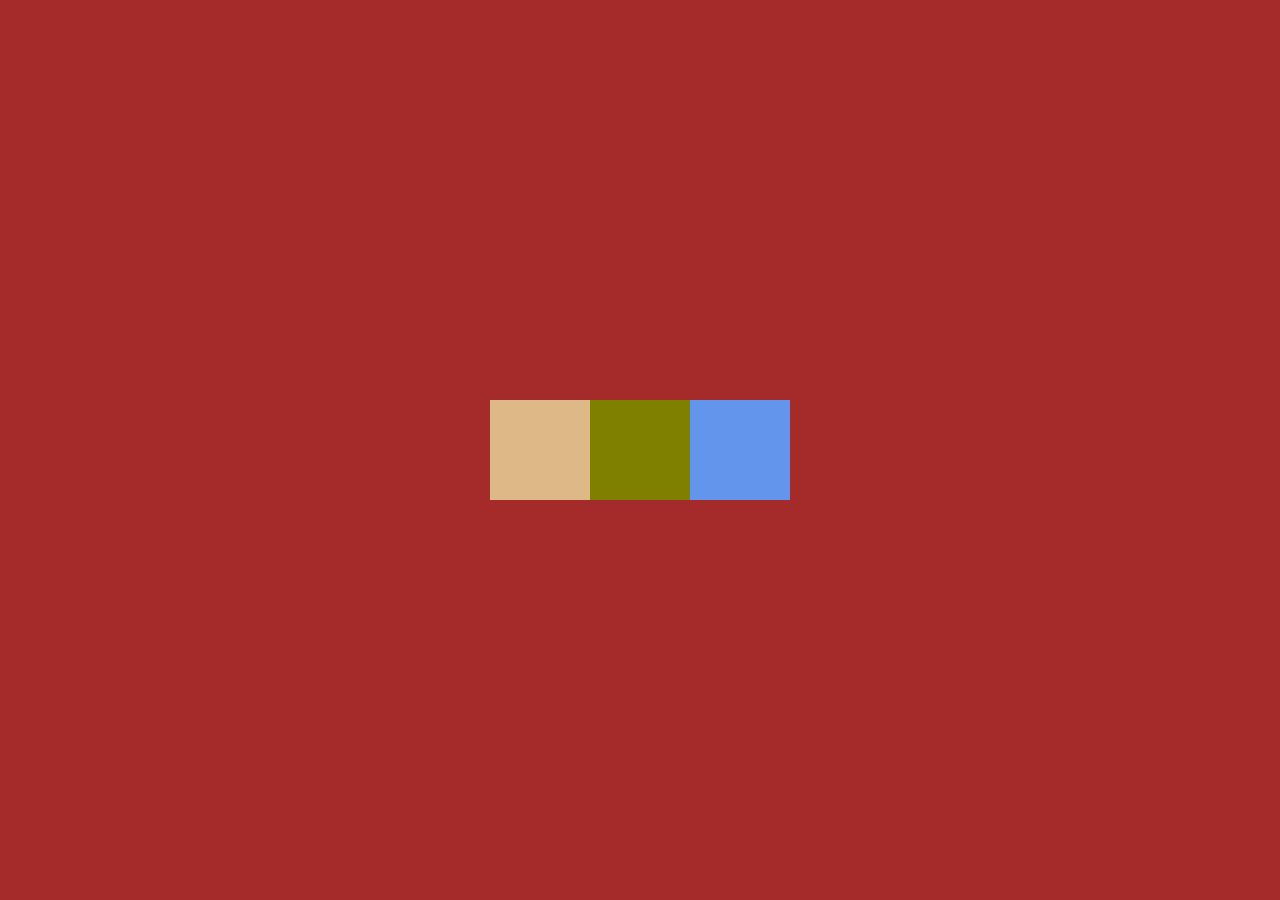
<file: HTML/index.html>
<!-- <!DOCTYPE html>
<html lang="en">
  <head>
    <meta charset="UTF-8" />
    <meta name="viewport" content="width=device-width, initial-scale=1.0" />
    <title>Learn CSS - Demo Page</title>
    <link rel="icon" href="./favicon.ico" />
    <link rel="stylesheet" href="./../Styles/styles.css" />
  </head>
  <body>
    <header id="nav-bar">
      <img
        class="nav-logo"
        src="https://static.wikia.nocookie.net/international-entertainment-project/images/f/f8/Tom_and_Jerry_-_Poster.jpg/revision/latest?cb=20220623175637"
        alt="brand-logo"
      />
      <h3 class="nav-title">Welcome to CSS Learning</h3>
    </header>
    <nav>
      <ul>
        <li class="brown-border"><a href="#">Home</a></li>
        <li><a href="#">About</a></li>
        <li><a href="#">Services</a></li>
        <li><a href="#">Contact</a></li>
      </ul>
    </nav>

    <ul>
      <li>Testing</li>
      xcc
    </ul>

    <main>
      <section id="about">
        <h2 class="text-orange">About This Page</h2>
        <p class="brown-border">
          This is a demo webpage created for explaining CSS concepts to
          students. You’ll learn how to change colors, layout, typography, and
          more.
        </p>
      </section>

      <section id="services">
        <h2>Our Services</h2>
        <div class="cards" id="border-aqua">
          <div class="card">
            <h3>Web Development</h3>
            <p>We build fast, scalable, and modern websites.</p>
          </div>
          <div class="card">
            <h3>UI/UX Design</h3>
            <p>Beautiful and user-friendly interfaces.</p>
          </div>
          <div class="card">
            <h3>SEO Optimization</h3>
            <p>Boost your site's visibility in search engines.</p>
          </div>
        </div>
      </section>

      <section id="gallery">
        <h2>Gallery</h2>
        <div class="gallery">
          <img src="https://via.placeholder.com/150" alt="Placeholder 1" />
          <img src="https://via.placeholder.com/150" alt="Placeholder 2" />
          <img src="https://via.placeholder.com/150" alt="Placeholder 3" />
        </div>
      </section>

      <section id="contact">
        <h2>Contact Us</h2>
        <form>
          <label for="name">Name:</label>
          <input type="text" id="name" placeholder="Enter your name" />

          <label for="email">Email:</label>
          <input type="email" id="email" placeholder="Enter your email" />

          <label for="message">Message:</label>
          <textarea id="message" placeholder="Your message here..."></textarea>

          <button type="submit">Send</button>
        </form>
      </section>
    </main>

    <footer>
      <p>© 2025 Learn CSS. All rights reserved.</p>
    </footer>
  </body>
</html> -->
<!-- Flex box -->
<!DOCTYPE html>
<html lang="en">
  <head>
    <meta charset="UTF-8" />
    <meta name="viewport" content="width=device-width, initial-scale=1.0" />
    <link rel="stylesheet" href="../Styles/styles.css" />
    <title>Document</title>
  </head>
  <body>
    <div class="flex-container">
      <div class="flex-item bg-brown"></div>
      <div class="flex-item bg-olive hh"></div>
      <div class="flex-item bg-blue"></div>
    </div>
  </body>
</html>
</file>
<file: Styles/styles.css>
html{
  height: 100%;
}
body {
  height: 100%;
  margin: 0;
}
#nav-bar {
  margin: 0;
  padding: 8px;
  display: flex;
  flex-direction: row;
  align-items: start;
  justify-content: start;
  gap:10px;
  background-color: bisque;
}
.nav-logo {
  display: inline;
  width: 60px;
  height: 60px;
  object-fit: fill;
  border-radius: 1000px;
}

.nav-title{
  display: inline-block;
}


.flex-container{
  width: 100%;
  height: 100%;
  display: flex;
  align-items: center;
  justify-content: center;
  background-color: brown;
}

.flex-item{
  width: 100px;
  height: 100px;
}

.hh{
  height: 50;
}

.bg-brown{
  background-color: burlywood;
}

.bg-olive{
  background-color: olive;
}

.bg-blue{
  background-color:cornflowerblue;
}
</file>
